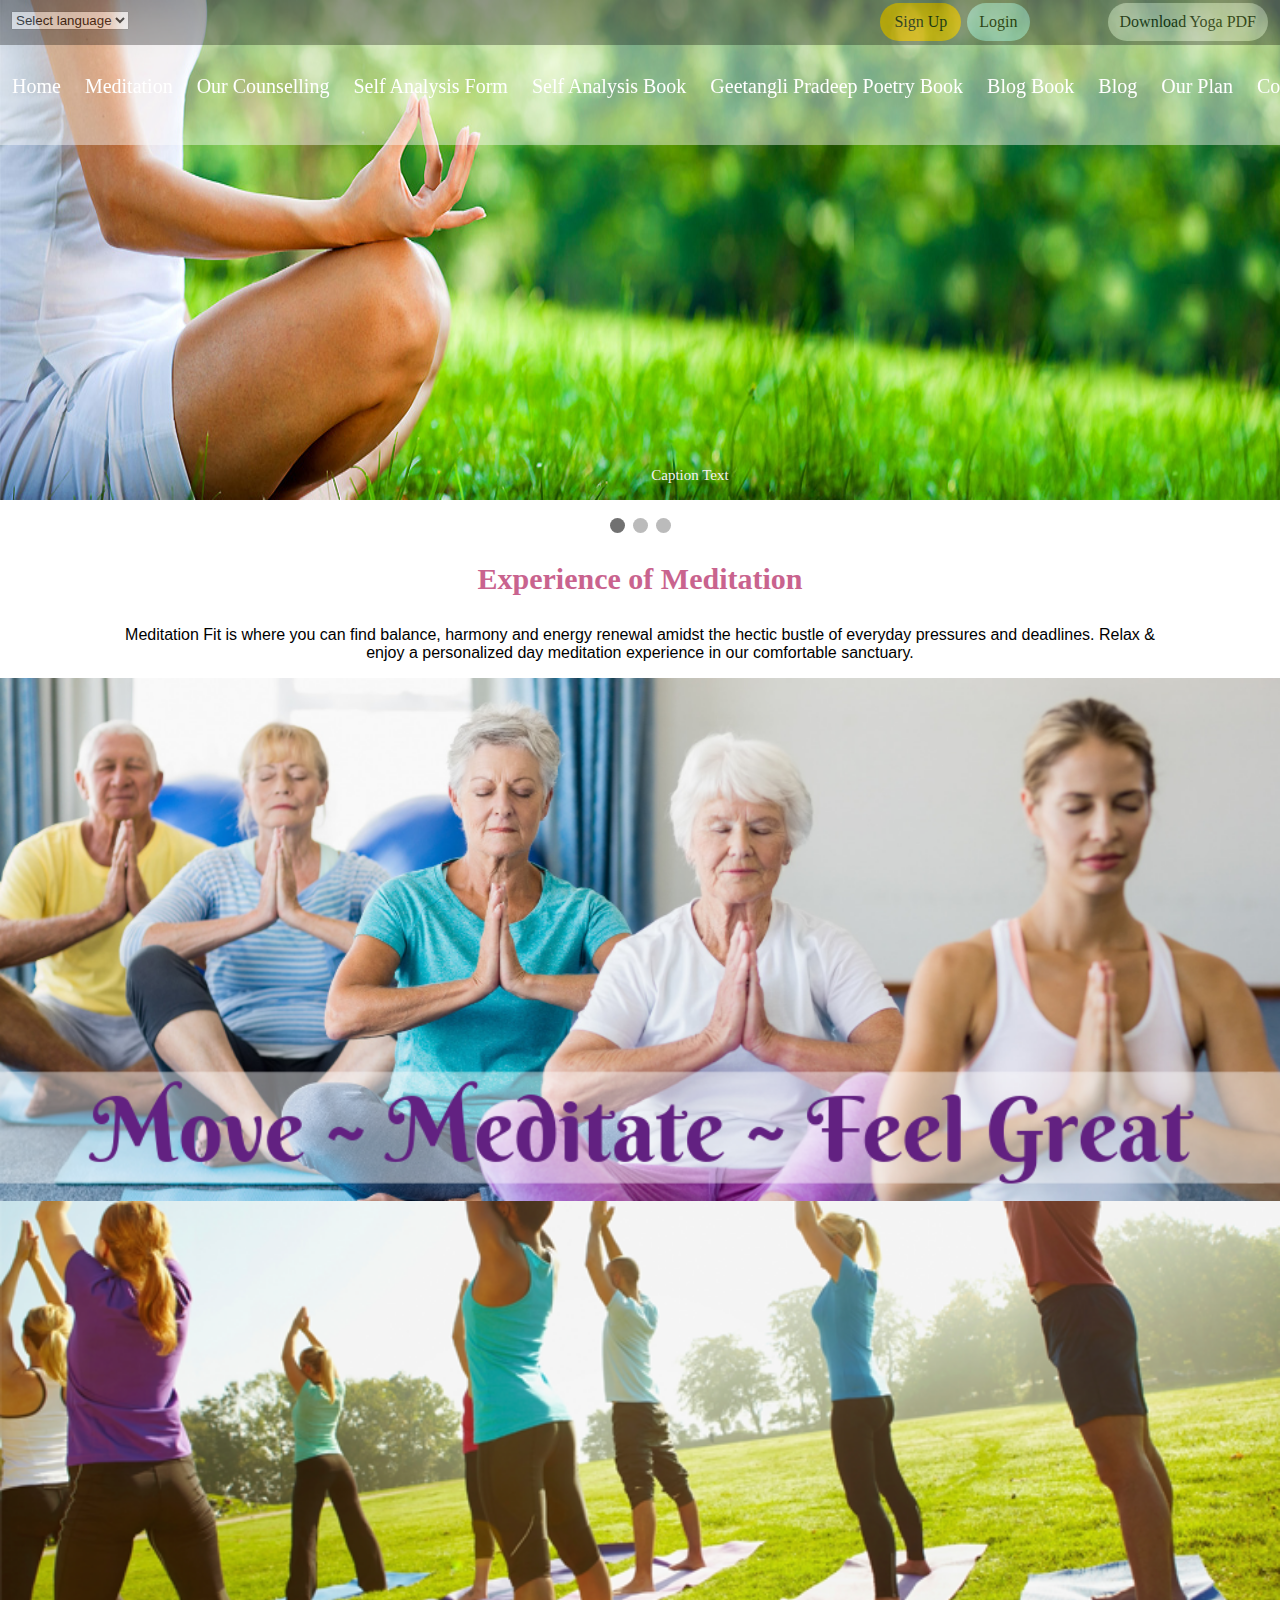
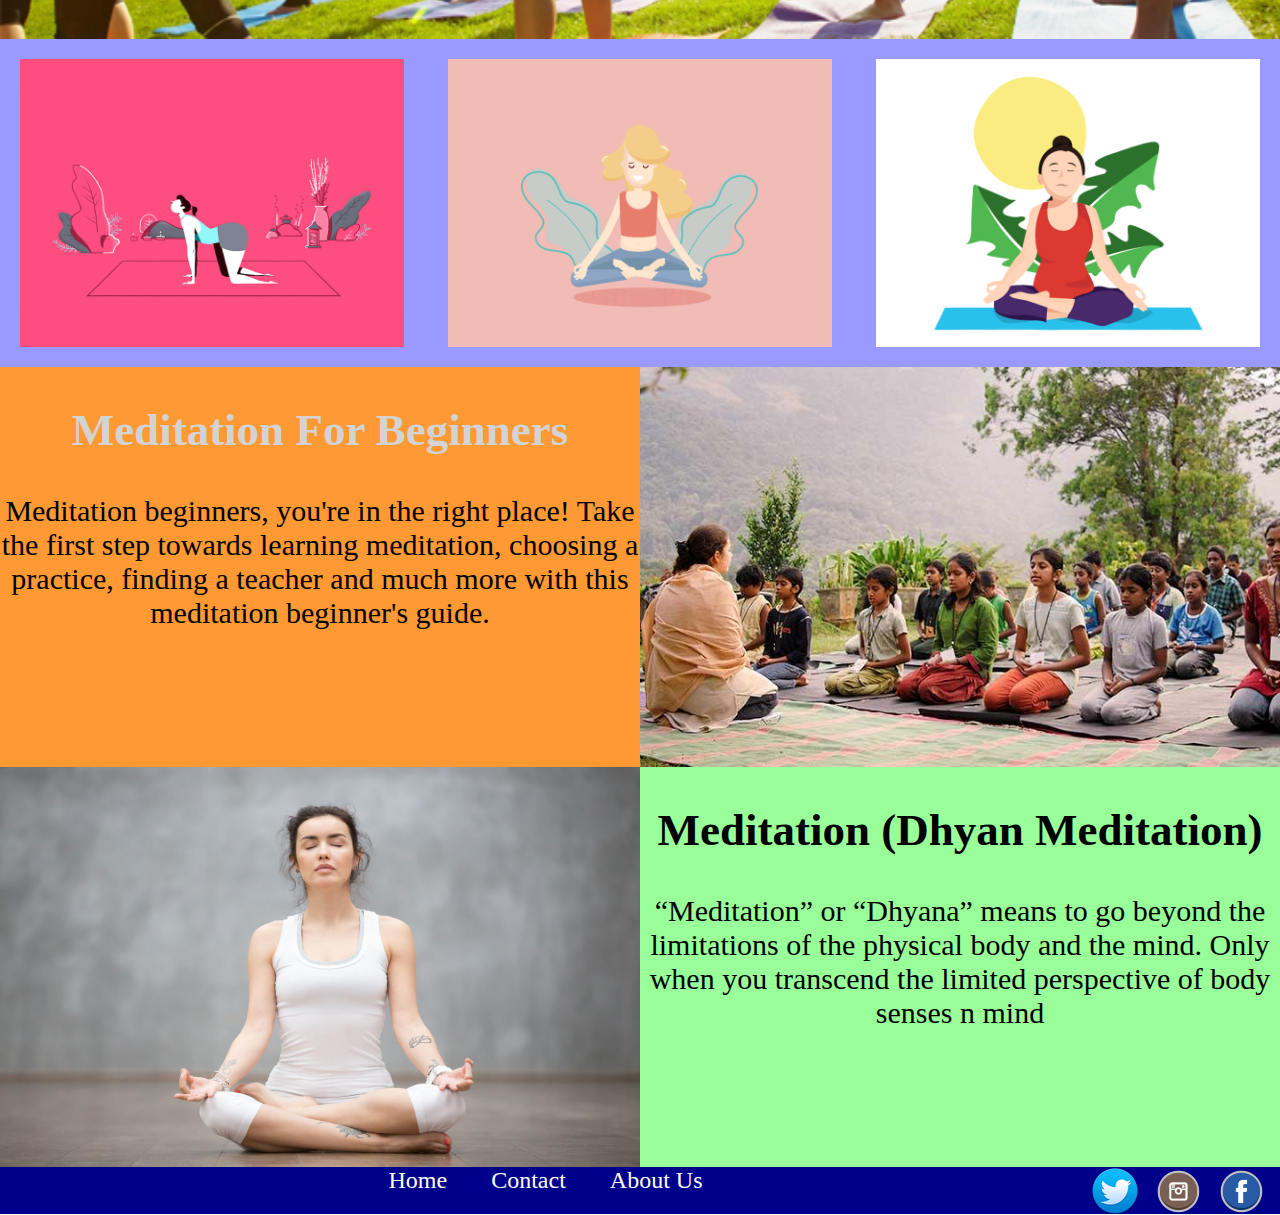
<file: index.html>
<!DOCTYPE html>
<html>
<head>
<title>Divyadristy | index.html</title>
	<link rel="stylesheet" href="css/style.css" type="text/css">
</head>
<body>

<!--header -->

<div class="head">
<select name="language">
	<option value="">Select language</option>
	<option value="hindi">Hindi</option>
	<option value="english">English</option>
	<option value="Afgani">Afgani</option>
	<option value="urdu">Urdu</option>
	<option value="arbi">Arbi</option>
	<option value="spanish">Sapnish</option>
</select>

<a class="pdf" href="#" >Download Yoga PDF</a>

<a class="login" href="#">Login</a>

<a class="signup" href="#">Sign Up</a>


</div>

<div>
<ul>
	<li><a href="#">Home</a></li>
	<li><a href="#">Meditation</a></li>
	<li><a href="#">Our Counselling</a></li>
	<li><a href="#">Self Analysis Form</a></li>
	<li><a href="#">Self Analysis Book</a></li>
	<li><a href="#">Geetangli Pradeep Poetry Book</a></li>
	<li><a href="#">Blog Book</a></li>
	<li><a href="#">Blog</a></li>
	<li><a href="#">Our Plan</a></li>
	<li><a href="#">Contact</a></li>
</ul>
</div>

<!--header End-->

<!--slider-->

<div class="slideshow">

<div class="mySlides fade">
  <div class="numbertext"></div>
  <img src="images/yogagirl.jpg" style="width:100%; height:500px;">
  <div class="text">Caption Text</div>
</div>

<div class="mySlides fade">
  <div class="numbertext"></div>
  <img src="images/yoga-banner-home.jpg" style="width:100%; height:500px;">
  <div class="text">Caption Two</div>
</div>

<div class="mySlides fade">
  <div class="numbertext"></div>
  <img src="images/yoga-banner-home99.jpg" style="width:100%; height:500px;">
  <div class="text">Caption Three</div>
</div>

</div>
<br>

<div style="text-align:center">
  <span class="dot"></span> 
  <span class="dot"></span> 
  <span class="dot"></span> 
</div>

<!--slider End-->

<div class="exper"><h2 >Experience of Meditation</h2></div>

<div class="medi"><p>Meditation Fit is where you can find balance, harmony and energy renewal amidst the hectic bustle of everyday pressures and deadlines. Relax & enjoy a personalized day meditation experience in our comfortable sanctuary.</p></div>

<img src="images/Website-Banner-July-2019-1-1.png" width="100%">
<img src="images/Whatis_banner2.png" width="100%">

<div class="tripic" style="background-color: #9999FF">
<img class="image" src="images/kjg.gif" >
<img class="image" src="images/yoga_girl_ani2.gif">
<img class="image" src="images/icliniq-yoga-animation_v02_updated-colors_-for-dribbble-tm.gif" >
</div>


<div class="clearfix">
	<div class="box" style="background-color:#FF9933">
	<img src="images/Childrens.jpg" width="100%;" height="400px;"></div>
	
	<div class="box" style="background-color:#FF9933"><h2 style="text-align:center; font-size:45px; font-family:'Poiret One', cursive; color:lightgrey;">Meditation For Beginners</h2>
<p style="font-size:30px; text-align:center; padding: 0 0 20px 0; ">Meditation beginners, you're in the right place! Take the first step towards learning meditation, choosing a practice, finding a teacher and much more with this meditation beginner's guide.</p></div>
</div>

<div class="clearfix">
	<div class="boxon"><img src="images/meditation.jpg" width="100%;" height="400px;"></div>
	
	<div class="boxon" style="background-color:#99FF99;"><h2 style="text-align:center; font-size:45px;">Meditation (Dhyan Meditation)</h2><p style="font-size:30px; text-align:center">“Meditation” or “Dhyana” means to go beyond the limitations of the physical body and the mind. Only when you transcend the limited perspective of body senses n mind</p></div>
	
</div>

<div class="footer">
	<section class="wedge-area">
		<a class="footer-area" href="">Home</a>
		<a class="footer-area" href="">Contact</a>
		<a class="footer-area" href="">About Us</a>
		
		<a href="#" style="float: right; margin-right:15px;"><img src="images/facebook.png"></a>
		<a href="#" style="float: right;margin-right:15px;"><img src="images/instagram (1).png"></a>
		<a href="#" style="float: right; margin-right:15px;"><img src="images/Twitter.png"></a>
			
		
	</section>
</div>



<script>
var slideIndex = 0;
showSlides();

function showSlides() {
  var i;
  var slides = document.getElementsByClassName("mySlides");
  var dots = document.getElementsByClassName("dot");
  for (i = 0; i < slides.length; i++) {
    slides[i].style.display = "none";  
  }
  slideIndex++;
  if (slideIndex > slides.length) {slideIndex = 1}    
  for (i = 0; i < dots.length; i++) {
    dots[i].className = dots[i].className.replace(" active", "");
  }
  slides[slideIndex-1].style.display = "block";  
  dots[slideIndex-1].className += " active";
  setTimeout(showSlides, 2000); // Change image every 2 seconds
}
</script>

</body>
</html>
</file>
<file: css/style.css>
body {margin: 0; }

.head{
	position: fixed;
	top: 0;
	background-color:grey;
	margin-bottom: 10px;
	height: 45px;
	min-width: 100%;
	z-index:1;
	opacity:0.6;
}

select{
	margin: 11px;
}

.signup{
	background-color: #ffbf00;
	padding: 10px 14px;
	border-radius: 30px;
	margin: 5px 0 0 0;
	text-decoration: none;
	font-size: 16px;
	color:black;
	margin: 3px 2px 3px 4px;
	float: right;
}

.signup:hover {
	background-color:#ff8000;
}

.login{
	background-color: lightblue;
	font-size: 16px;
	padding: 10px 12px;
	border-radius: 30px;
	color: black;
	text-decoration: none;
	margin: 3px 75px 3px 4px;
	float: right;
	z-index:1;
}

.login:hover {
	background-color: darkblue;
	
}

.pdf{
	background-color: lightgrey;
	border: none;
	padding: 10px 12px;
	font-size: 16px;
	border-radius: 30px;
	text-decoration: none;
	float: right;
	margin: 3px 12px 3px 3px;
	color: black;
}



ul{
	position: fixed;
	top: 45px;
	list-style-type: none;
	margin: 0;
	padding:0;
	z-index:1;
	background-color: #ffffff70;
	width: 2000px;
	
}

li {
	float: left;
	height: 100px;
	
	
}

li a{
	display: block;
	color: white;
	text-decoration: none;
	font-size: 20px;
	padding: 30px 12px;
	
}

li a:hover{
	color:red;
}


.mySlides {display: none;}
img {vertical-align: middle;}

/* Slideshow container */
.slideshow {
  max-width: 2000px;
  position: relative;
  margin:0;
}

/* Caption text */
.text {
  color: #f2f2f2;
  font-size: 15px;
  padding: 8px 12px;
  position: absolute;
  bottom: 8px;
  width: 1356px;
  text-align: center;
}

/* Number text (1/3 etc) */
.numbertext {
  color: #f2f2f2;
  font-size: 12px;
  padding: 8px 12px;
  position: absolute;
  top: 0;
}

/* The dots/bullets/indicators */
.dot {
  height: 15px;
  width: 15px;
  margin: 0 2px;
  background-color: #bbb;
  border-radius: 50%;
  display: inline-block;
  transition: background-color 0.6s ease;
}

.active {
  background-color: #717171;
}

/* Fading animation */
.fade {
  -webkit-animation-name: fade;
  -webkit-animation-duration: 1.5s;
  animation-name: fade;
  animation-duration: 1.5s;
}

@-webkit-keyframes fade {
  from {opacity: .4} 
  to {opacity: 1}
}

@keyframes fade {
  from {opacity: .4} 
  to {opacity: 1}
}

/* On smaller screens, decrease text size */
@media only screen and (max-width: 300px) {
  .text {font-size: 11px}
}

.exper{
	color:#c9638e;;
	text-align: center;
	font-family: 'Poiret One', cursive;
	font-weight: bold;
	font-size: 20px;
}

.medi{
	font-family:'Catamaran', sans-serif;
	margin: 30px 120px 10px 120px;
	text-align: center;
}

.image{
	width:410px;
	margin: 20px 10px 20px 20px;
}

.heading{
	display:inline-block;
	font-size:45px; 
	color:red; 
	font-family:'Poiret One', cursive;
	margin-left: 50px;
	
}

.tripic img {
	width: 30%;
	padding-right: 10px;
	
}

.biginner{
	background-color: #6ef291;
	height: 400px;
	
}

.box{
	float: right;
	height: 400px;
	width: 50%;
}

.boxon{
	float: left;
	height: 400px;
	width: 50%;
}

.clearfix::after{
	content:'';
	clear: both;
	dispaly: table;
	
}

.footer{
	
	height: 32px;
	text-align: center;
}

.footer-area{
	text-decoration: none;
	padding: 20px;
	color: white;
	font-size: 24px;
	
}

.wedge-area{
	padding: 100px 0 20px 0;
	background-color: darkblue;
}

.lastline{
	background-color: #00004d;
	padding: 20px;
}
</file>
